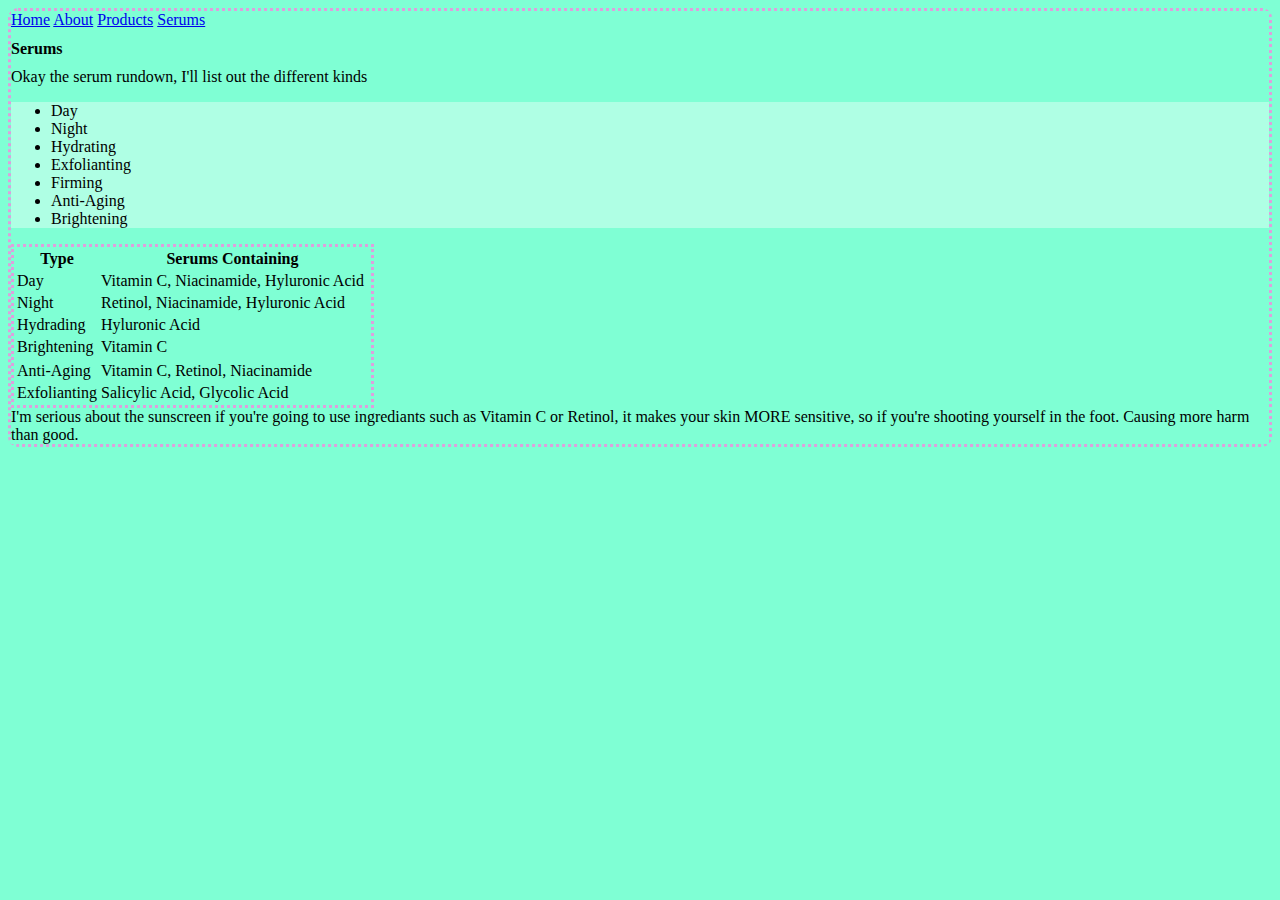
<file: serums.html>
<!DOCTYPE html>
<html lang="en">
<head>
    <meta charset="UTF-8">
    <meta name="viewport" contents="width=device-width, initial-scale=1.0">
    <title>Document</title>
    <link rel="stylesheet" href="serums.css">
</head>
<body>
    <div>
        <a href="index.html">Home</a>
        <a href='about.html'>About</a>
        <a href="Products.html">Products</a>
        <a href="Serums.html">Serums</a>
    </div>
    <h1>Serums</h1>
    
    <p1> Okay the serum rundown, I'll list out the different kinds</p1>
    <ul class="list-box" >
        <li>Day</li>
        <li>Night</li>
        <li>Hydrating</li>
        <li>Exfolianting</li>
        <li>Firming</li>
        <li>Anti-Aging</li>
        <li>Brightening</li>
       
    </ul>
    <table> 
        <tr>
        <th>Type</th>
        <th>Serums Containing</th>
        </tr>
        <tr>
        <td>Day</td>
        <td>Vitamin C, Niacinamide, Hyluronic Acid</td>
        
    </tr>
            <td>Night</td>
            <td>Retinol, Niacinamide, Hyluronic Acid</td>
            </tr>
            </tr>
            <tr>
            <td>Hydrading</td>
            <td>Hyluronic Acid<td>
         </tr>
         </tr>
        
         
            </tr>
            <tr>
            <td> Brightening</td>
            <td>Vitamin C</td>
           <tr>
           </tr>
            <td> Anti-Aging</td>
            <td>Vitamin C, Retinol, Niacinamide</td> 
            </tr>
            <td>Exfolianting</td>
            <td>Salicylic Acid, Glycolic Acid</td>
            </table>
            <div>
                <class> I'm serious about the sunscreen if you're going to use ingrediants such as Vitamin C or Retinol, it makes your skin MORE sensitive, so if you're shooting yourself in the foot. Causing more harm than good.</class>
                </div>
            
</body>
</file>
<file: serums.css>
body { background-color: aquamarine;
border-style: dotted;
border-color:plum;
border-radius: 10px;}
div {background-color: aquamarine
}
table {
    border-style: dotted;
    border-color:plum;
}

section.list-box div{
    background-color: white;

}
.list-box { background-color: rgb(175, 255, 228);}

h1 {
    font-size: medium;
}
</file>
